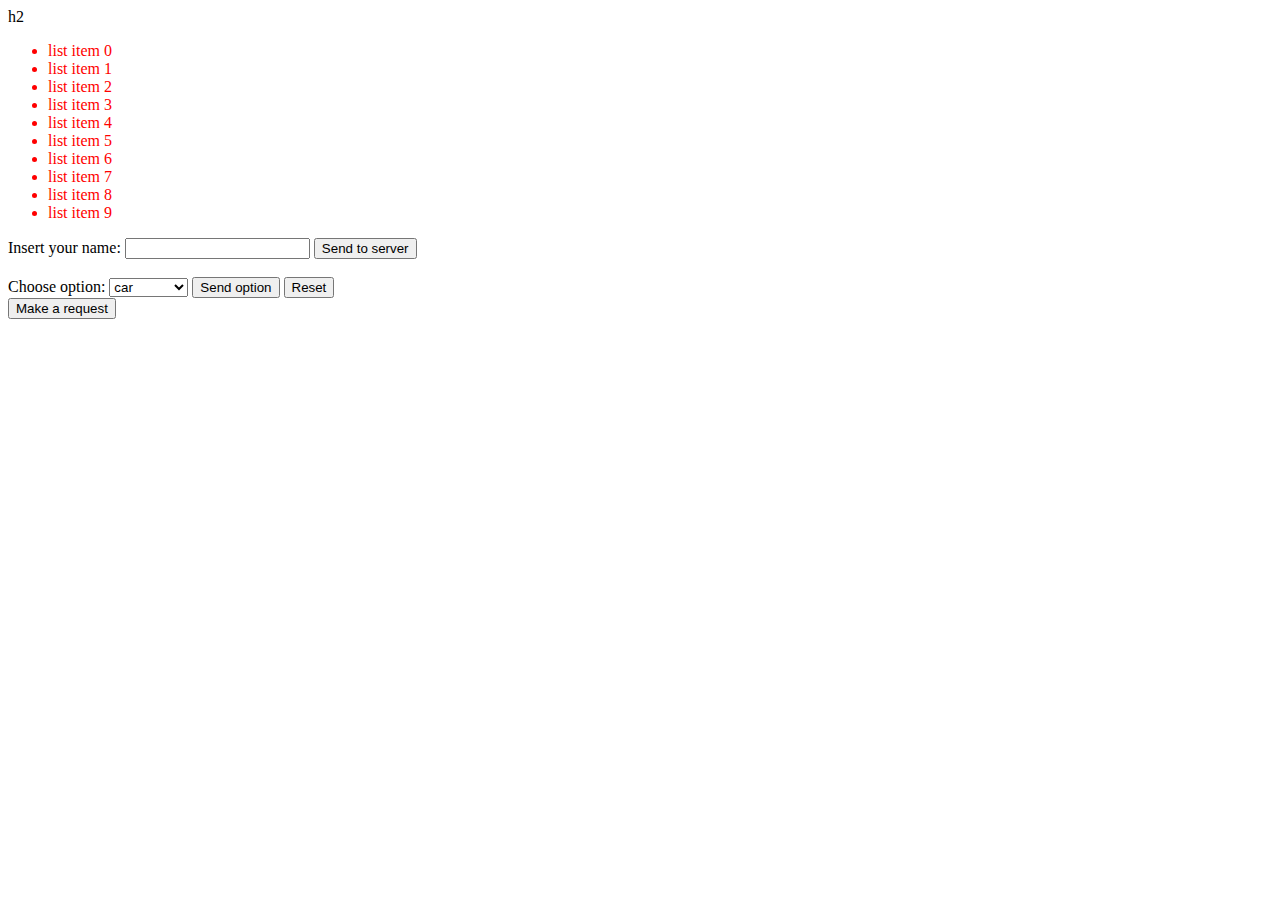
<file: gitme/index.html>
<!DOCTYPE html>
<html lang="en">
<head>
    <meta charset="UTF-8">
    <meta http-equiv="X-UA-Compatible" content="IE=edge">
    <meta name="viewport" content="width=device-width, initial-scale=1.0">
    <title>my title js</title>
    <link rel="stylesheet" href="style.css">
</head>
<body>

    <div class="test">h2</div>

    <ul></ul>

    <form action="http://httpbin.org/get" method="get">
        <label for="youName">Insert your name:</label>
        <input type="text" name="YouName" id="youName" required>
        <button>Send to server</button>
    </form>

    <br>

    <form action="http://httpbin.org/get" method="get">
        <label for="cars">Choose option:</label>
        <select name="cars" id="cars">
            <option value="car">car</option>
            <option value="comp">comp</option>
            <option value="python">python</option>
            <option value="javascript">javascript</option>
        </select>
        <button>Send option</button>
        <button type="reset">Reset</button>
    </form>

    <div class="el"></div>

    <button onclick="makeRequest()" type="button">Make a request</button>

    <script>
    function makeRequest() {
        var httpRequest = new XMLHttpRequest();
        httpRequest.onreadystatechange = function() {
            if (httpRequest.readyState === XMLHttpRequest.DONE) {
                if (httpRequest.status === 200) {
                    alert(httpRequest.responseText);
                } else {
                    alert('There was a problem with the request.');
                }
            }
        };
        httpRequest.open('GET', 'test.html');
        httpRequest.send();
    }
    </script>


    <script src="main.js"></script>
</body>
</html>
</file>
<file: gitme/style.css>
.circle {
    background-color:aquamarine;
    width: 400px;
    height: 400px;
}

.item {
    color: red;
}
</file>
